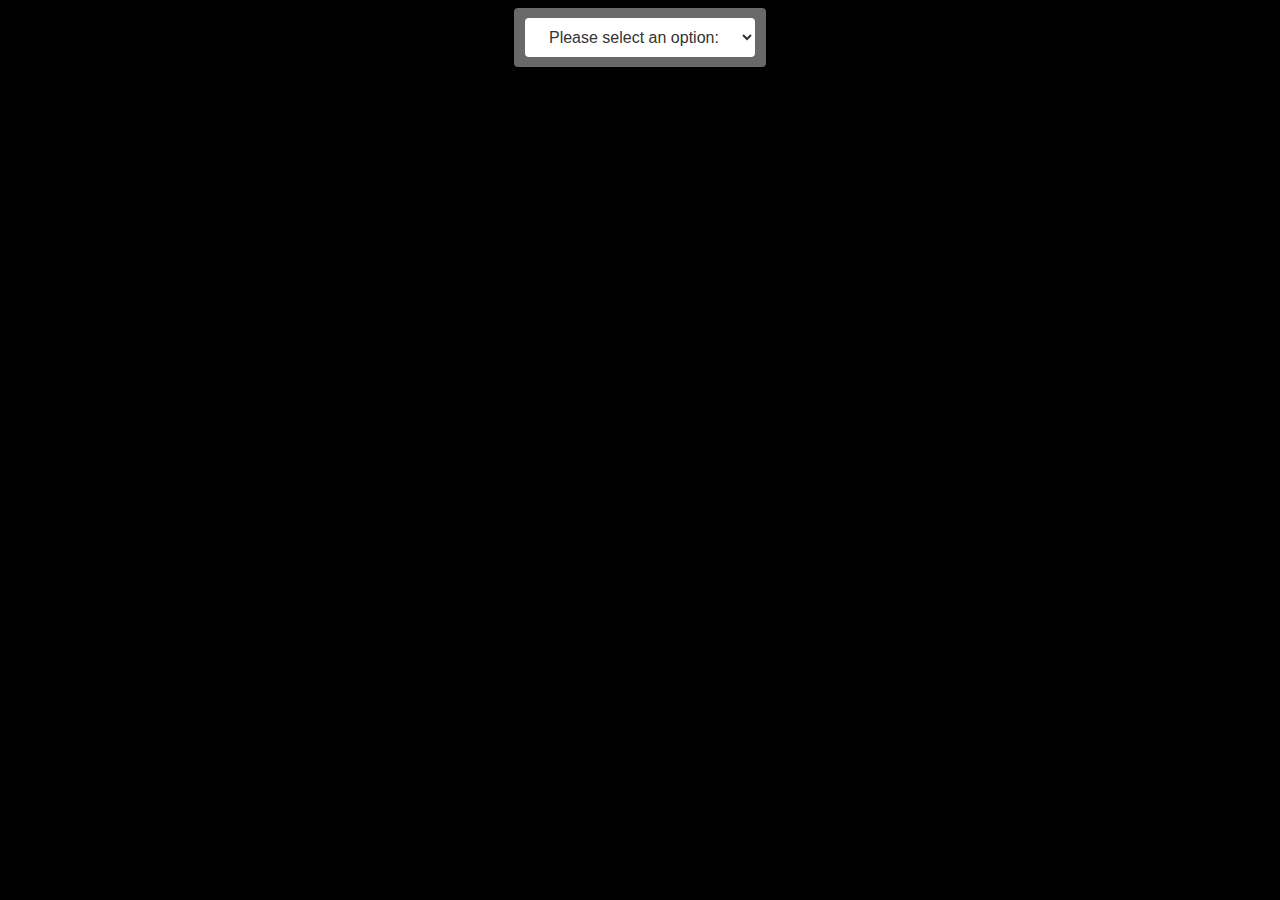
<file: index.html>
<!DOCTYPE html>
<html lang="en">
  <head>
    <meta charset="UTF-8" />
    <meta http-equiv="X-UA-Compatible" content="IE=edge" />
    <meta name="viewport" content="width=device-width, initial-scale=1.0" />
    <title>Calculate Shapes</title>
    <script src="script.js"></script>
    <link rel="stylesheet" href="stylesheet.css">
  </head>
  <body>
    <div class="calculator-content">
      <form>
        <select id="shape-type" onchange="showShapeInputs()" onclick="hideCalculatorResult()">
          <option value="0" disabled selected>Please select an option:</option>
          <option value="shape1">Circle</option>
          <option value="shape2">Rectangle</option>
          <option value="shape3">Triangle</option>
        </select>

        <input
          id="rectangle-width"
          type="number"
          min="0"
          class="rectangle-input"
          placeholder="Width"
          onclick="hideCalculatorResult()"
        />
        <input
          id="rectangle-length"
          type="number"
          min="0"
          class="rectangle-input"
          placeholder="Length"
          onclick="hideCalculatorResult()"
        />

        <input
          id="circle-radius"
          type="number"
          min="0"
          class="circle-input"
          placeholder="Radius"
          onclick="hideCalculatorResult()"
        />

        <input
          id="triangle-a"
          type="number"
          min="0"
          class="triangle-input"
          placeholder="Side A"
          onclick="hideCalculatorResult()"
        />
        <input
          id="triangle-b"
          type="number"
          min="0"
          class="triangle-input"
          placeholder="Base"
          onclick="hideCalculatorResult()"
        />
        <input
          id="triangle-c"
          type="number"
          min="0"
          class="triangle-input"
          placeholder="Side B"
          onclick="hideCalculatorResult()"
        />
        <input
          id="triangle-height"
          type="number"
          min="0"
          class="triangle-input"
          placeholder="Height"
          onclick="hideCalculatorResult()"
        />

        <button
          type="button"
          onclick="calculations()"
          id="calculator-activation"
        >
          Calculate
        </button>
      </form>

      <div class="calculation-answer">
        <p>Perimeter: <span id="perimeter-calculation"></span></p>
        <p>Area: <span id="area-calculation"></span></p>
      </div>
    </div>
  </body>
</html>
</file>
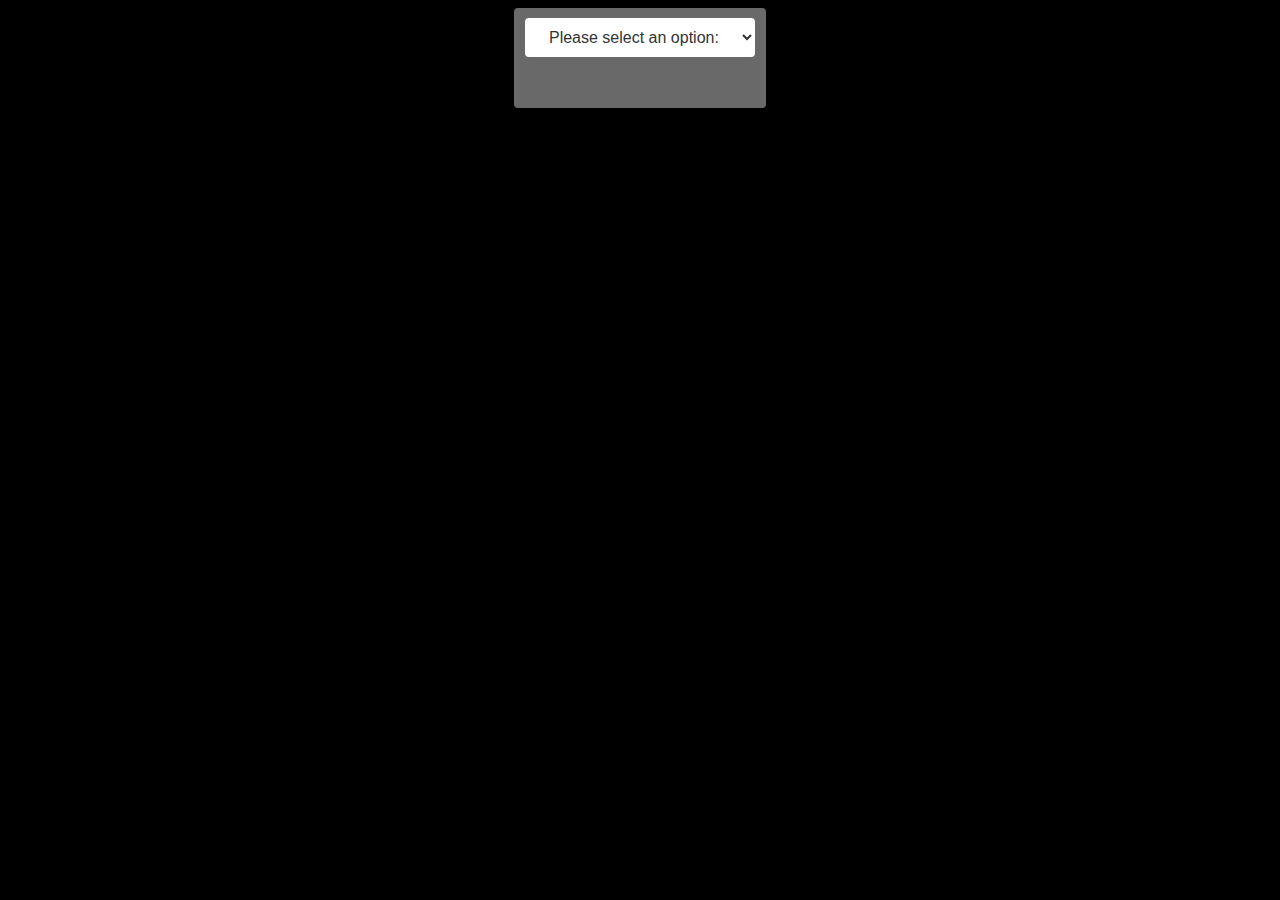
<file: jQuery/index.html>
<!DOCTYPE html>
<html lang="en">
  <head>
    <meta charset="UTF-8" />
    <meta http-equiv="X-UA-Compatible" content="IE=edge" />
    <meta name="viewport" content="width=device-width, initial-scale=1.0" />
    <title>Calculate Shapes</title>
    <script src="https://ajax.googleapis.com/ajax/libs/jquery/3.6.3/jquery.min.js"></script>
    <script src="script.js"></script>
    <link rel="stylesheet" href="stylesheet.css">
  </head>
  <body>
    <div class="calculator-content">
      <form>
        <select id="shape-type" onchange="showShapeInputs()" onclick="hideCalculatorResult()">
          <option value="0" disabled selected>Please select an option:</option>
          <option value="shape1">Circle</option>
          <option value="shape2">Rectangle</option>
          <option value="shape3">Triangle</option>
        </select>

        <input
          id="rectangle-width"
          type="number"
          min="0"
          class="rectangle-input"
          placeholder="Width"
          onclick="hideCalculatorResult()"
        />
        <input
          id="rectangle-length"
          type="number"
          min="0"
          class="rectangle-input"
          placeholder="Length"
          onclick="hideCalculatorResult()"
        />

        <input
          id="circle-radius"
          type="number"
          min="0"
          class="circle-input"
          placeholder="Radius"
          onclick="hideCalculatorResult()"
        />

        <input
          id="triangle-a"
          type="number"
          min="0"
          class="triangle-input"
          placeholder="Side A"
          onclick="hideCalculatorResult()"
        />
        <input
          id="triangle-b"
          type="number"
          min="0"
          class="triangle-input"
          placeholder="Base"
          onclick="hideCalculatorResult()"
        />
        <input
          id="triangle-c"
          type="number"
          min="0"
          class="triangle-input"
          placeholder="Side B"
          onclick="hideCalculatorResult()"
        />
        <input
          id="triangle-height"
          type="number"
          min="0"
          class="triangle-input"
          placeholder="Height"
          onclick="hideCalculatorResult()"
        />

        <button
          type="button"
          onclick="calculations()"
          id="calculator-activation"
        >
          Calculate
        </button>
      </form>
      
      <h3 id="error-message"></h3>

      <div class="calculation-answer">
        <p>Perimeter: <span id="perimeter-calculation"></span></p>
        <p>Area: <span id="area-calculation"></span></p>
      </div>
    </div>
  </body>
</html>
</file>
<file: stylesheet.css>
body {
    background-color: black;
}

.rectangle-input,
.circle-input,
.triangle-input,
.calculation-answer,
#calculator-activation {
  display: none;
}

.calculator-content {
  background-color: dimgrey;
  width: 20%;
  color: white;
  text-align: center;
  margin: auto;
  border-radius: 4px;
}

.calculator-content select,
.calculator-content input[type="number"] {
  background-color: #fff;
  color: #333;
  border: none;
  border-radius: 4px;
  padding: 10px 20px;
  margin: 10px;
  font-size: 16px;
}

.calculator-content button {
  background-color: #007bff;
  color: #fff;
  cursor: pointer;
  transition: background-color 0.3s ease;
  border: none;
  border-radius: 4px;
  padding: 10px 20px;
  margin: 10px;
  font-size: 16px;
}

.calculator-content button:hover {
  background-color: #0069d9;
}
</file>
<file: jQuery/stylesheet.css>
body {
    background-color: black;
}

.rectangle-input,
.circle-input,
.triangle-input,
.calculation-answer,
#calculator-activation ,
#error-message {
  display: none;
}

#error-message {
  width: 75%;
  display: inline-block;
  color: red;
}

.calculator-content {
  background-color: dimgrey;
  width: 20%;
  color: white;
  text-align: center;
  margin: auto;
  border-radius: 4px;
}

.calculator-content select,
.calculator-content input[type="number"] {
  background-color: #fff;
  color: #333;
  border: none;
  border-radius: 4px;
  padding: 10px 20px;
  margin: 10px;
  font-size: 16px;
}

.calculator-content button {
  background-color: #007bff;
  color: #fff;
  cursor: pointer;
  transition: background-color 0.3s ease;
  border: none;
  border-radius: 4px;
  padding: 10px 20px;
  margin: 10px;
  font-size: 16px;
}

.calculator-content button:hover {
  background-color: #0069d9;
}

.calculator-footer {
  position: fixed;
  left: 0;
  bottom: 0;
  width: 100%;
  background-color: red;
  color: white;
  text-align: center;
}
</file>
